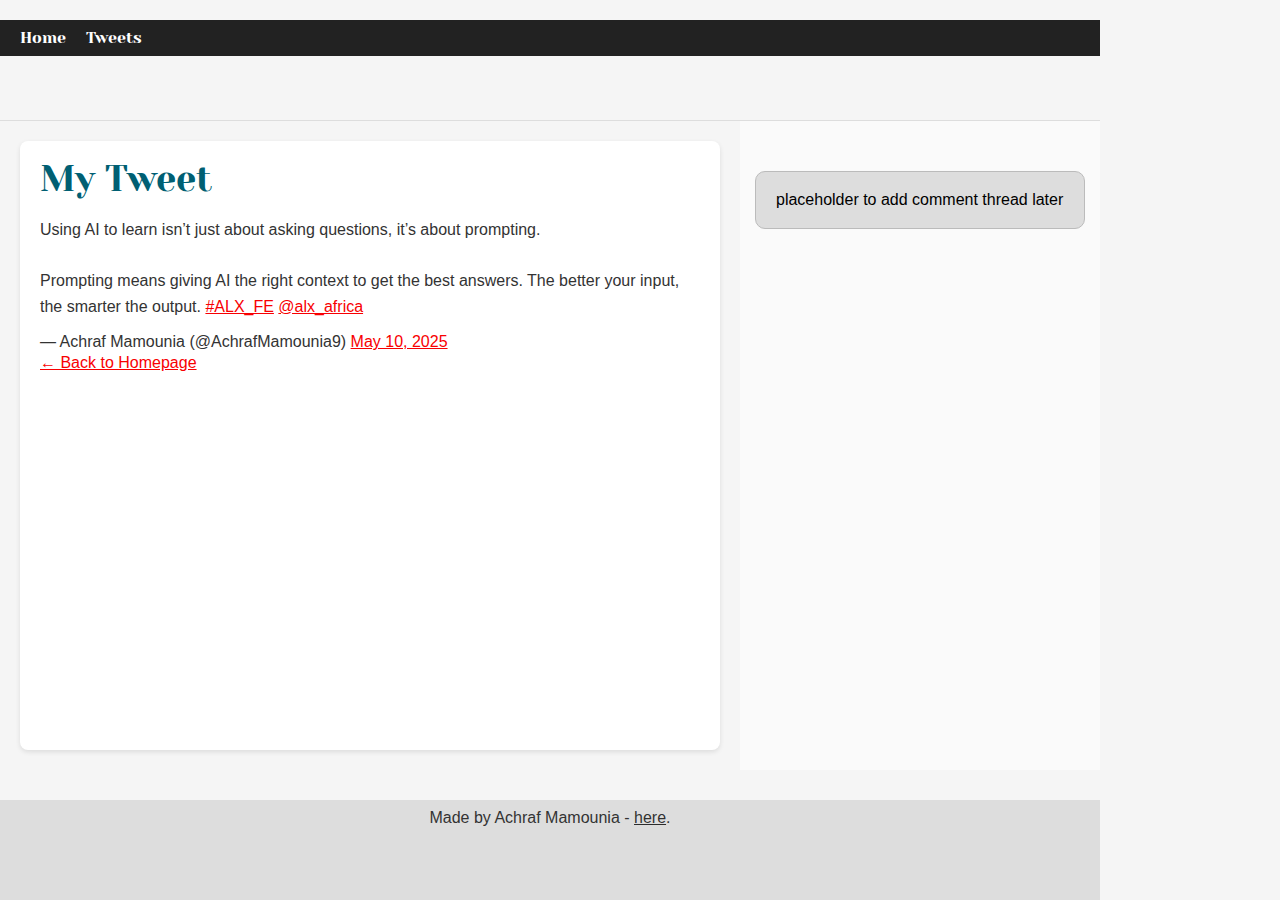
<file: css_basic/tweets.html>
<!DOCTYPE html>
<html lang="en">

<head>
  <meta charset="UTF-8" />
  <meta name="viewport" content="width=device-width, initial-scale=1.0" />
  <link href="base.css" rel="stylesheet">
  <link href="styles.css" rel="stylesheet">
  <title>Portfolio - Tweets</title>
</head>

<body>

  <header>
    <ul>
      <li><a href="index.html">Home</a></li>
      <li><a href="tweets.html">Tweets</a></li>
    </ul>
  </header>

  <main>
    <article>
      <h1>My Tweet</h1>

      <blockquote class="twitter-tweet">
        <p lang="en" dir="ltr">
          Using AI to learn isn’t just about asking questions, it’s about prompting.<br><br>
          Prompting means giving AI the right context to get the best answers. The better your input, the smarter the
          output.
          <a href="https://twitter.com/hashtag/ALX_FE?src=hash&amp;ref_src=twsrc%5Etfw">#ALX_FE</a>
          <a href="https://twitter.com/alx_africa?ref_src=twsrc%5Etfw">@alx_africa</a>
        </p>&mdash; Achraf Mamounia (@AchrafMamounia9)
        <a href="https://twitter.com/AchrafMamounia9/status/1921341016830869570?ref_src=twsrc%5Etfw">May 10, 2025</a>
      </blockquote>

      <script async src="https://platform.twitter.com/widgets.js" charset="utf-8"></script>

      <p><a href="index.html">← Back to Homepage</a></p>
    </article>

    <aside>
      <p>placeholder to add comment thread later</p>
    </aside>
  </main>

  <footer>
    <p>Made by Achraf Mamounia - <a href="https://twitter.com/AchrafMamounia9" target="_blank">here</a>.</p>
  </footer>

</body>

</html>
</file>
<file: css_basic/base.css>
/* Importing webfonts */
/* (If you're learning CSS, you should disregard that) */

@import url(https://fonts.googleapis.com/css?family=Yeseva+One);
@import url(https://fonts.googleapis.com/css?family=Josefin+Sans:400,700,700italic,400italic);


/* CSS reset rules */

html, body {
	height: 100%;
	min-height: 100%;
}
html, body, div, span, applet, object, iframe,
h1, h2, h3, h4, h5, h6, p, blockquote, pre,
a, abbr, acronym, address, big, cite, code,
del, dfn, img, ins, kbd, q, s, samp,
small, strike, sub, sup, tt, var,
b, u, i, center,
dl, dt, dd,
fieldset, form, label, legend,
table, caption, tbody, tfoot, thead, tr, th, td,
article, aside, canvas, details, embed, 
figure, figcaption, footer, header, hgroup, 
menu, nav, output, ruby, section, summary,
time, mark, audio, video {
	margin: 0;
	padding: 0;
	border: 0;
	font-size: 100%;
	font: inherit;
	vertical-align: baseline;
}
/* HTML5 display-role reset for older browsers */
article, aside, details, figcaption, figure, 
footer, header, hgroup, menu, nav, section {
	display: block;
}
body {
	line-height: 1;
}
blockquote, q {
	quotes: none;
}
blockquote:before, blockquote:after,
q:before, q:after {
	content: '';
	content: none;
}
table {
	border-collapse: collapse;
	border-spacing: 0;
}


/* Fonts and colors */

body {
	font-family: 'Josefin Sans', serif;
	color: rgba(0, 0, 0, 0.8);
}
h1, h2, h3, h4, h5, h6, header {
	font-family: 'Yeseva One', sans-serif;
}
article {
}
header {
	border-bottom: 1px solid rgb(221,221,221);
	transition: border-bottom-color 1s ease;
}
header a {
	color: rgba(0, 0, 0, 0.8);
}
aside {
	background: #FAFAFA;
}
aside p {
	border: 1px solid #bbb;
	background: #ddd;
	color: black;
}
footer a {
	color: rgba(0, 0, 0, 0.8);
}
a {
	color: #F80002;
}


/* Positioning and margins */

@media (min-width: 1100px) {
	body {
		width: 1100px;
		margin: 0 auto;
	}
}

article {
	padding: 50px 15px;
}
article > *:first-child {
	margin-top: 0;
}
aside {
	padding: 50px 15px;
}
header .right {
	float: right;
	margin: 0 10px 15px;
}


/* Header */
header {
	padding: 20px 0;
	height: 80px;
}
header ul {
	list-style: none;
	margin: 0;
	padding: 0;
}
header li {
	display: inline;
	vertical-align:middle;
}
header li:first-child {
	margin: 0;
}
header li a {
	margin: 0 10px;
}
header li.logo {
	font-size: 36px;
}
header a {
	text-decoration: none;
}


/* Aside */

aside p {
	border-radius: 10px;
	padding: 20px 20px;
}


/* Footer */

footer {
	padding: 5px 15px;
	height: 80px;
}


/* Text styles and margins */

p {
	margin-bottom: 15px;
}
h1 {
	font-size: 36px;
	margin: 40px 0 20px;
}
h2 {
	font-size: 32px;
	margin: 30px 0 15px;
}
h3 {
	font-size: 28px;
	margin: 25px 0 10px;
}
h4 {
	font-size: 20px;
	font-weight: bold;
	margin: 20px 0 10px;
}
h5 {
	font-size: 18px;
	font-weight: bold;
	margin: 15px 0 10px;
}
h6 {
	font-weight: bold;
	margin: 5px 0;
}

@media (max-width: 800px) {
  body.works_on_smartphone {
  	display: block;
  }
  body.works_on_smartphone main {
  	display: block;
  }
  header .right {
  	float: none;
  }
}
</file>
<file: css_basic/styles.css>
body, main {
    display: flex;
}

body {
    flex-direction: column;
}

main {
    flex-direction: row;
    flex: auto;
}

article {
    flex: 2;
    overflow-y: auto;
}

aside{
    flex: 1;
    overflow-y: auto;
}

/* Style for smartphone compatibility (optional if using base.css) */
body {
  font-family: Arial, sans-serif;
  background-color: #f5f5f5;
  color: #333;
  margin: 0;
  padding: 0;
}

/* Logo styling */
.logo {
  font-size: 24px;
  font-weight: bold;
  margin-right: 10px;
}

/* Header links */
header ul {
  display: flex;
  list-style: none;
  padding: 10px;
  background-color: #222;
}

header li {
  margin-right: 20px;
}

header a {
  color: white;
  text-decoration: none;
}

/* Article section — full styling freedom */
article {
  padding: 20px;
  background-color: white;
  border-radius: 8px;
  margin: 20px;
  box-shadow: 0 2px 5px rgba(0, 0, 0, 0.1);
}

article h1, article h2, article h3 {
  color: #005f73;
}

article p {
  line-height: 1.6;
}

/* Table styling */
table {
  width: 100%;
  border-collapse: collapse;
  margin-top: 20px;
}

table, th, td {
  border: 1px solid #ccc;
}

th, td {
  padding: 8px;
  text-align: left;
}

/* Footer */
footer {
  text-align: center;
  padding: 10px;
  background-color: #ddd;
  margin-top: 30px;
}
</file>
